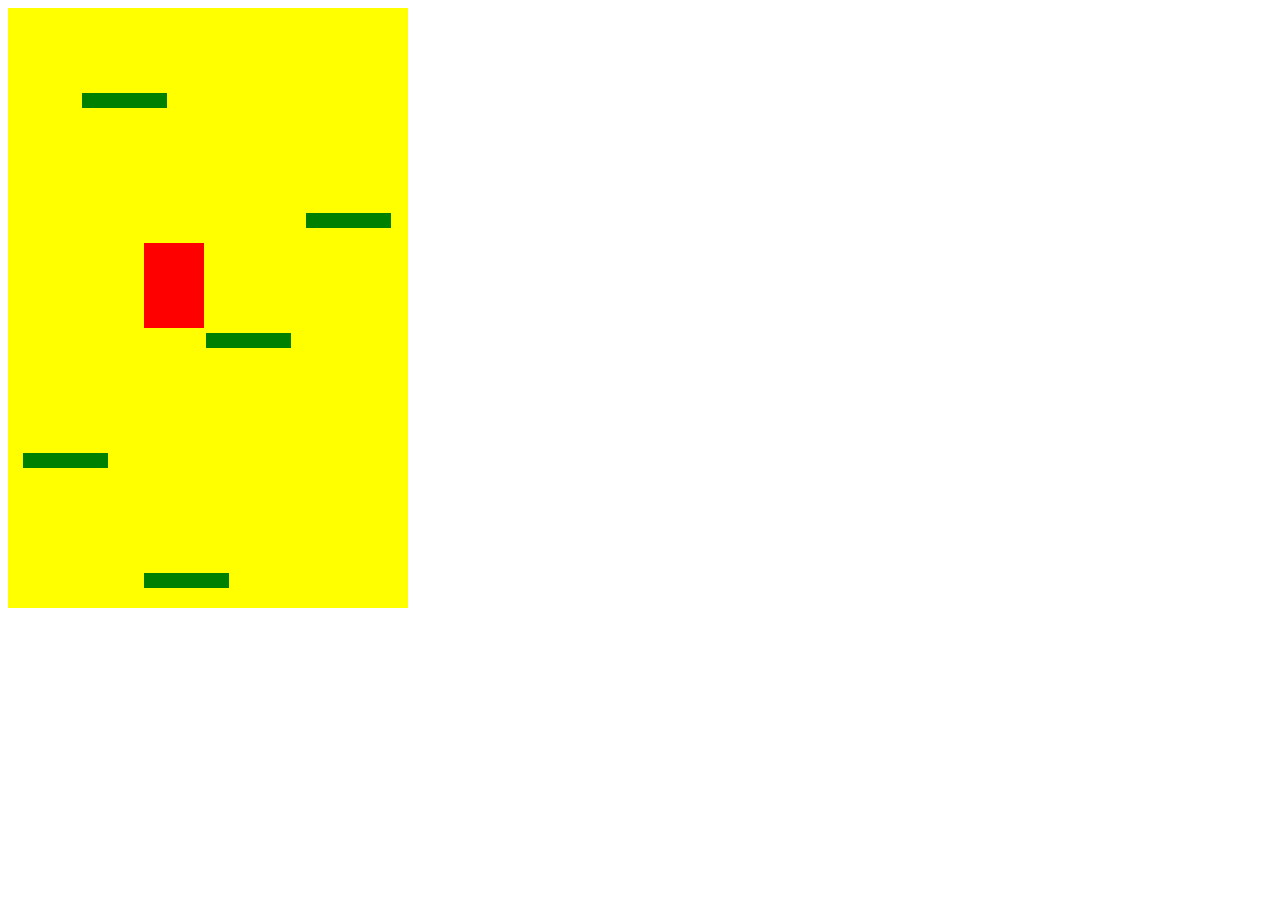
<file: public/doodle/index.html>
<!DOCTYPE html>
<html lang="en">

<head>
    <meta charset="utf-8">
    <meta http-equiv="X-UA-Compatible" content="IE=edge">
    <meta name="viewport" content="width=device-width, initial-scale=1.0">
    <script src="script.js" charset="utf-8"></script>
    <link rel="stylesheet" href="style.css">
    </link>
    <title>Jacob VanderVat Doodle Jump</title>
</head>

<body>

    <div class="grid">

    </div>

</body>

</html>
</file>
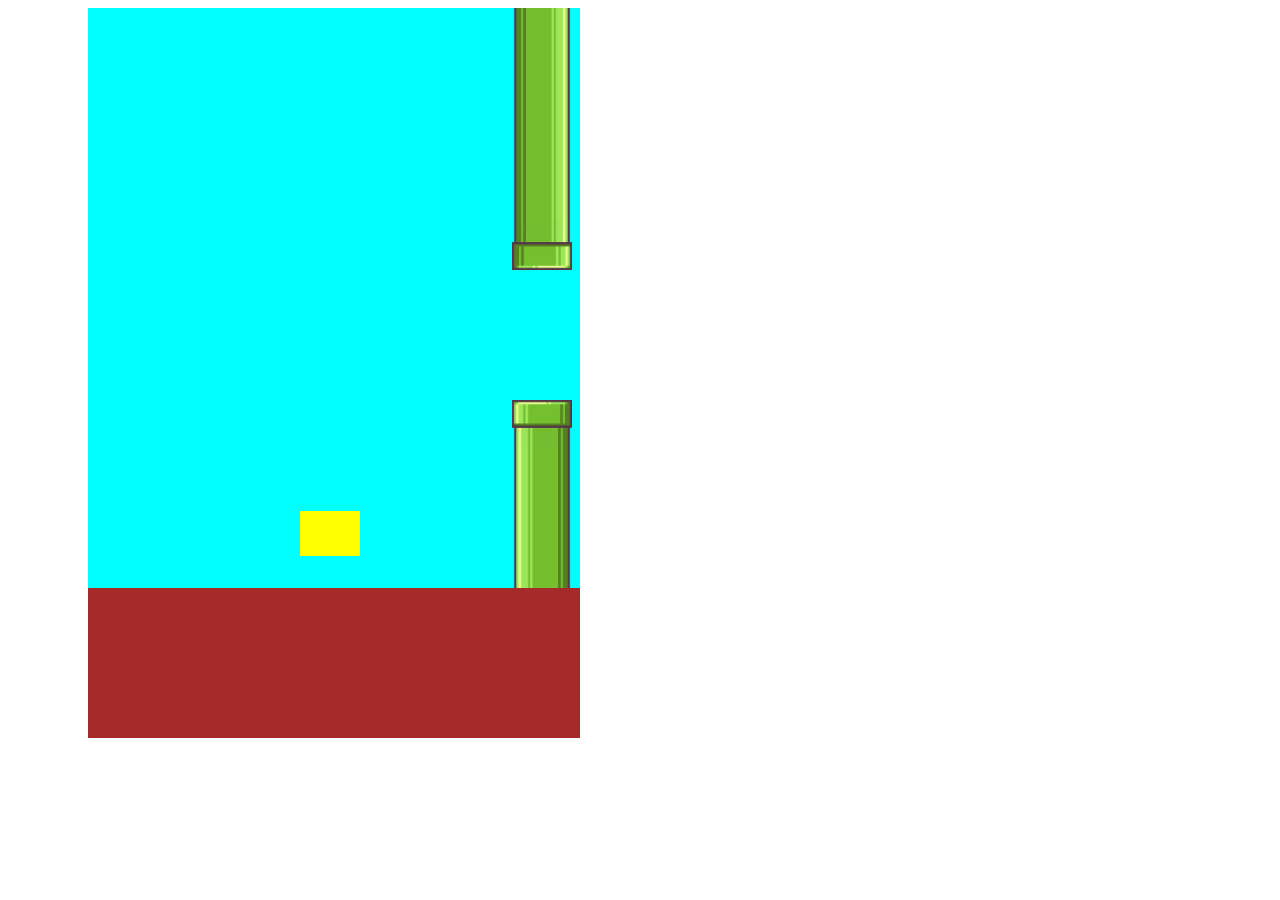
<file: public/flappy/index.html>
<!DOCTYPE html>
<html lang="en" dir="ltr">
  <head>
    <meta charset="utf-8">
    <title>Flappy Bird</title>
    <link rel="stylesheet" href="style.css">
    <script src="script.js" charset="utf-8"></script>
  </head>
  <body>

  <div class="border-left"></div>
  <div class="game-container">
      <div class="border-top"></div>
      <div class="sky">
          <div class="bird"></div>
      </div>
      <div class="ground"></div>
  </div>
  <div class="border-right"></div>

  </body>
</html>
</file>
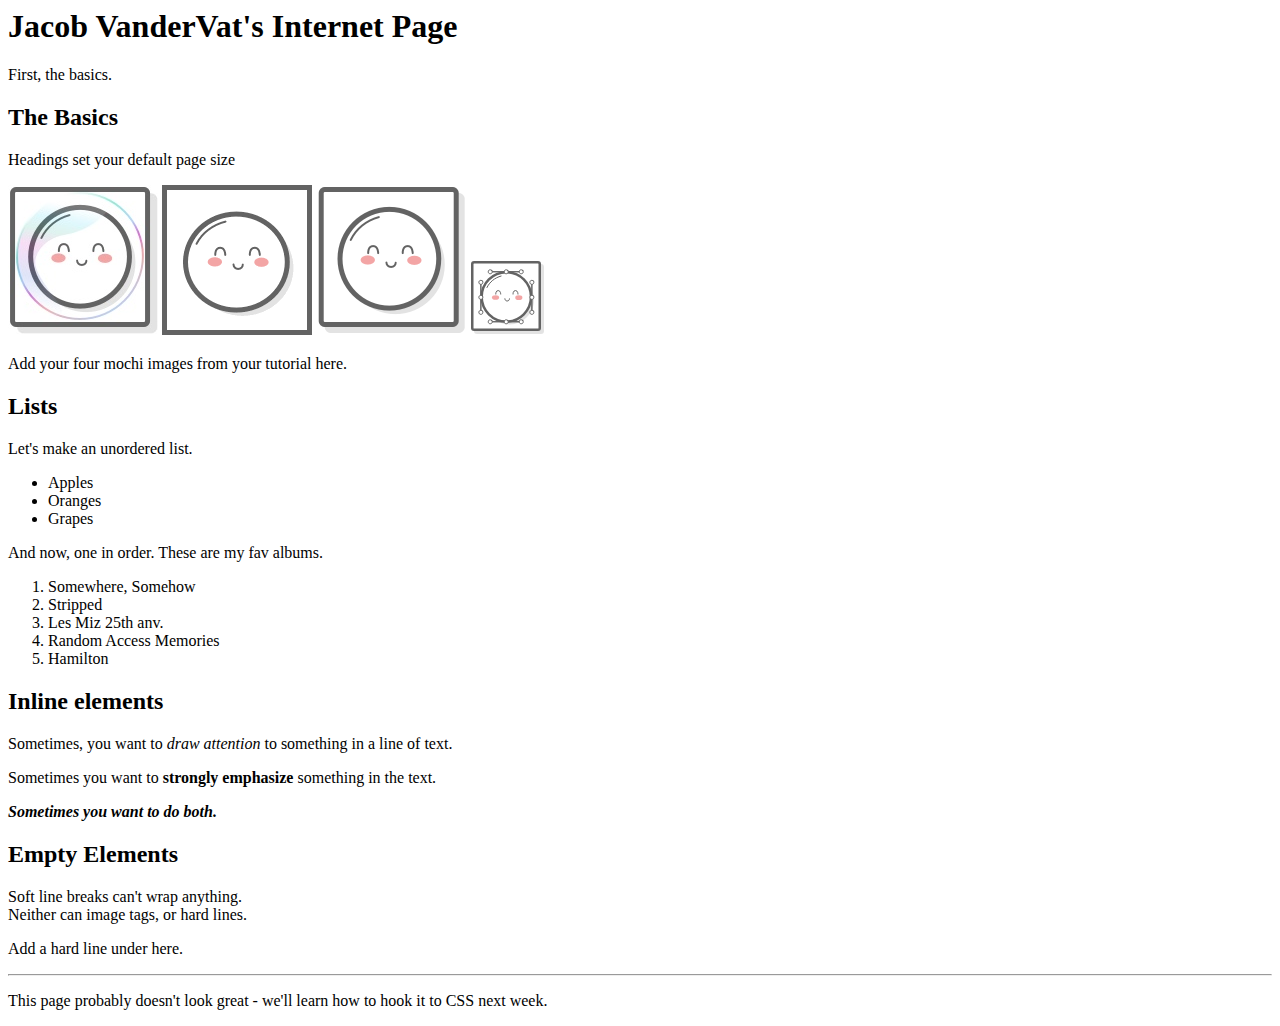
<file: public/labs/lab_1/index.html>
<html lang="en">
<head>
    <meta charset="UTF-8">
    <meta name="viewport" content="width=device-width, initial-scale=1.0">
    <title>Jacob VanderVat's Lab 1</title>
</head>
<body>

    <h1>Jacob VanderVat's Internet Page</h1>

    <p>First, the basics.</p>

    <h2>The Basics</h2>

    <p>Headings set your default page size</p>
    
    <img src='images/mochi.jpg' alt="This is a jpg"/>
    <img src='images/mochi.gif' alt="This is a gif"/>
    <img src='images/mochi.png' alt="This is a png"/>
    <img src='images/mochi.svg' alt="This is a svg"/>

<p>Add your four mochi images from your tutorial here.</p>

<h2>Lists</h2>

<p>Let's make an unordered list.</p>

<ul>
<li>Apples</li>
<li>Oranges</li>
<li>Grapes</li>
</ul>


<p>And now, one in order. These are my fav albums.</p>

<ol>
<li>Somewhere, Somehow</li>
<li>Stripped</li>
<li>Les Miz 25th anv.</li>
<li>Random Access Memories</li>
<li>Hamilton</li>
</ol>

<h2>Inline elements</h2>

<p>Sometimes, you want to <em>draw attention</em> to something in a line of text.</p>

<p>Sometimes you want to <strong>strongly emphasize</strong> something in the text.</p>

<p><em><strong>Sometimes you want to do both.</strong></em></p>

<h2>Empty Elements</h2>

<p>Soft line breaks can't wrap anything. <br>
Neither can image tags, or hard lines.</p>

<p>Add a hard line under here.</p>

<hr/>

<p>This page probably doesn't look great - we'll learn how to hook it to CSS next week.</p>
    
    
</body>
</html>
</file>
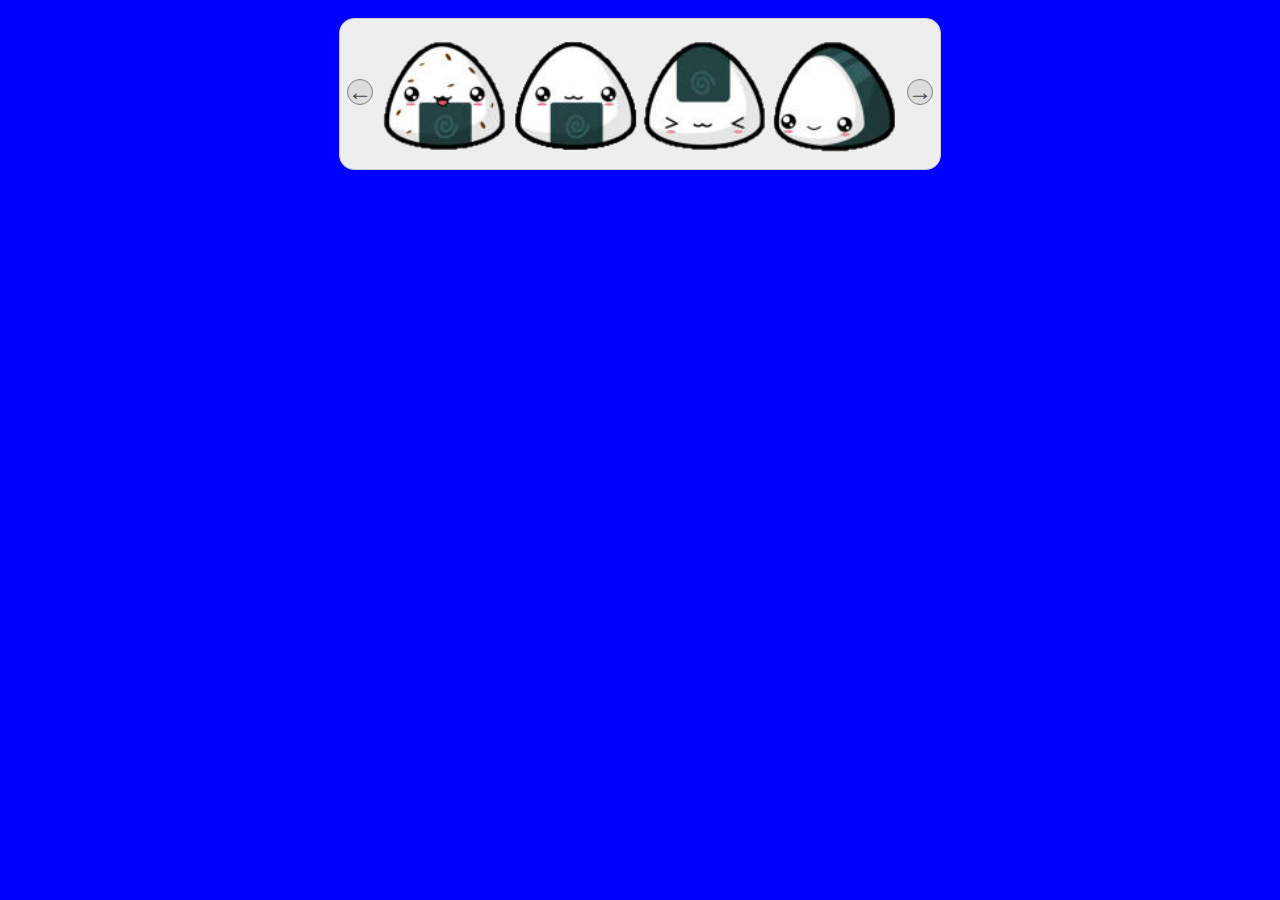
<file: public/labs/lab_3/index.html>
<!-- Write an index.html file -->
<!-- Include your stylesheet in the head -->
<!-- Include your script.js right before the </body> tag -->
<!-- Make a carousel of four mochi images that cycle, based on the readings from javascript.info -->
<!DOCTYPE html>
<html lang="en"></html>
<head>
  <meta charset="utf-8">
  <link rel="stylesheet" href="styles.css">
  <title>Jacob VanderVat's Lab 3</title>
</head>

<body>

  <div id="carousel" class="carousel">
    <button class="arrow prev">&larr;</button>
        <div class="gallery">
          <ul class="images">
            <li><img src="images/onigiri_1.png"></li>
            <li><img src="images/onigiri_2.png"></li>
            <li><img src="images/onigiri_3.png"></li>
            <li><img src="images/onigiri_4.png"></li>
            <li><img src="images/roll_1.png"></li>
            <li><img src="images/roll_2.png"></li>
            <li><img src="images/roll_3.png"></li>
          </ul>
        </div>
        <button class="arrow next">&rarr;</button>
  </div>

  <script src="script.js"></script>

</body>
</file>
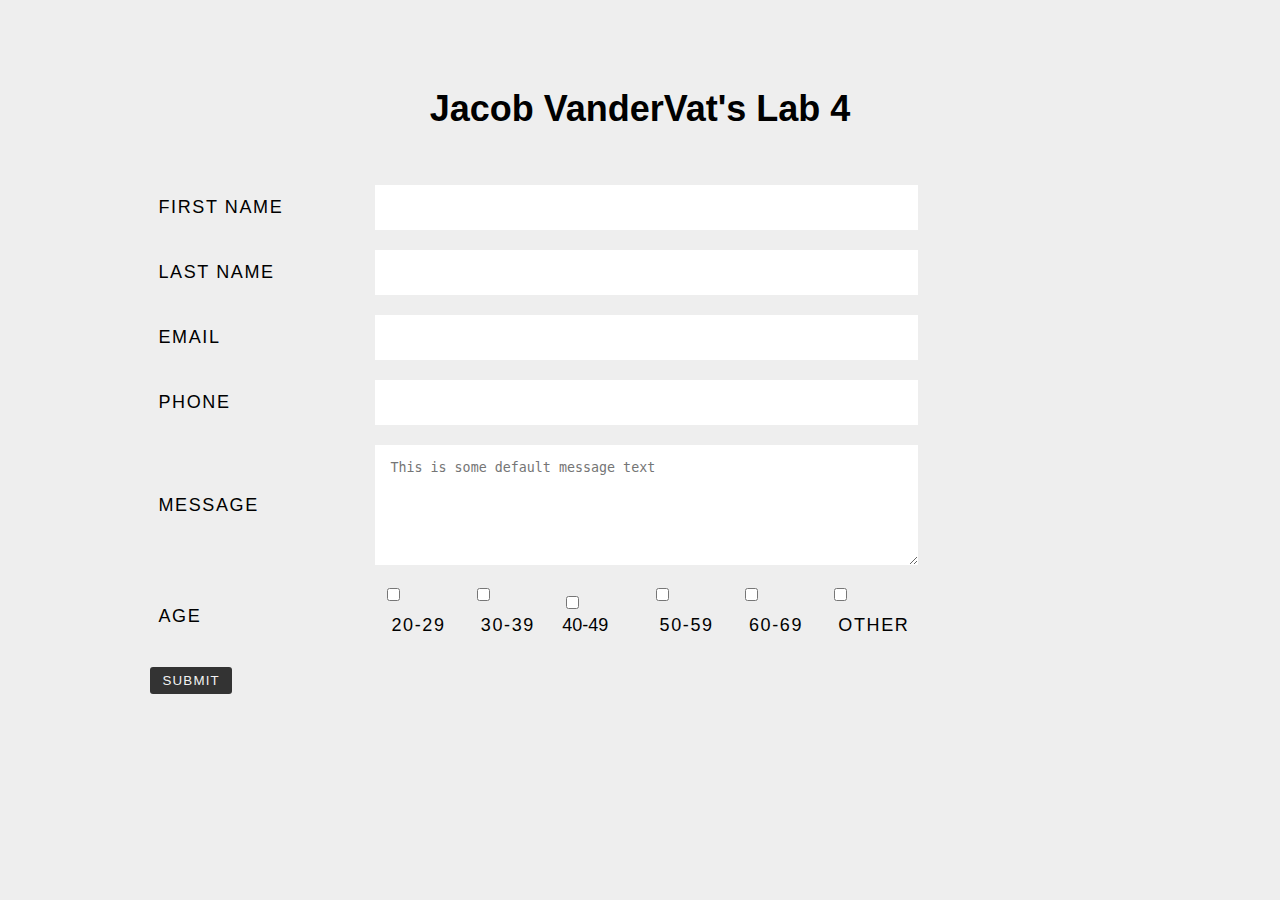
<file: public/labs/lab_4/index.html>
<!DOCTYPE html>
<html lang="en">

<head>
    <meta charset="UTF-8">
    <meta http-equiv="X-UA-Compatible" content="IE=edge">
    <meta name="viewport" content="width=device-width, initial-scale=1.0">
    <link rel="stylesheet" href="styles.css">
    <title>Jacob VanderVat's Lab 4</title>
</head>

<body>
    <h1>Jacob VanderVat's Lab 4</h1>
    <div class="container">
        <form action="/api" method="post">
            <ul class="flex-outer">
                <li>
                    <label for="fname">First Name</label>
                    <input type="text" name="fname" id="fname">
                </li>
                <li>
                    <label for="lname">Last Name</label>
                    <input type="text" name="lname" id="lname">
                </li>
                <li>
                    <label for="email">Email</label>
                    <input type="email" name="email" id="email">
                </li>
                <li>
                    <label for="phone">Phone</label>
                    <input type="tel" name="phone" id="phone">
                </li>
                <li>
                    <label for="message">Message</label>
                    <textarea rows="6" cols="33" id="message" name="message"
                        placeholder="This is some default message text"></textarea>
                </li>
                <li>
                    <p>Age</p>
                    <ul class="flex-inner">
                        <li>
                            <input type="checkbox" id="twenty-to-twentynine" name="twenty-to-twentynine">
                            <label for="twenty-to-twentynine">20-29</label>
                        </li>
                        <li>
                            <input type="checkbox" id="thirty-to-thirtynine" name="thirty-to-thirtynine">
                            <label for="thirty-to-thirtynine">30-39</label>
                        </li>
                        <li>
                            <input type="checkbox" id="fourty-to-fourtynine" name="fourty-to-fourtynine">
                            <label for="fourty-to-fourtynine"></label>40-49</label>
                        </li>
                        <li>
                            <input type="checkbox" id="fifty-to-fiftynine" name="fifty-to-fiftynine">
                            <label for="fifty-to-fiftynine">50-59</label>
                        </li>
                        <li>
                            <input type="checkbox" id="sixty-to-sixtynine" name="sixty-to-sixtynine">
                            <label for="sixty-to-sixtynine">60-69</label>
                        </li>
                        <li>
                            <input type="checkbox" id="other" name="other">
                            <label for="other">Other</label>
                        </li>
                    </ul>
                </li>
                <li>
                    <button type="submit" id="button" name="button">Submit</button>
                </li>
            </ul>
        </form>
    </div>
</body>

</html>
</file>
<file: public/doodle/style.css>
.grid {
    width: 400px;
    height: 600px;
    background-color: yellow;
    position: relative;
    font-size: 200px;
    text-align: center;
}

.doodler {
    width: 60px;
    height: 85px;
    background-color: red;
    position: absolute;
}

.platform {
    width: 85px;
    height: 15px;
    background-color: green;
    position: absolute;
}
</file>
<file: public/flappy/style.css>
body{
    display: flex;
}
.game-container {
    width: 500px;
    height: 730px;
    position: absolute;
    left: 80px;
}

.border-left {
    width: 80px;
    height: 790px;
    position:  absolute;
    background-color: white;
    z-index: +2;
}

.border-right {
    width: 80px;
    height: 790px;
    position: absolute;
    background-color: white;
    z-index: +2;
    left: 580px;
}

.border-top {
    width: 660px;
    height: 50px;
    position:  absolute;
    background-color: white;
    z-index: +2;
    top: -50px;
}

.sky {
    background-color: cyan;
    width: 500px;
    height: 580px;
    position: absolute;
}

.ground {
    background-color: brown;
    width: 500px;
    height: 150px;
    position: absolute;
    top: 580px;
    z-index: +1;
}

.bird {
    background-color: yellow;
    position: absolute;
    width: 60px;
    height: 45px;
}

.obstacle {
    background-image: url('flappybird-pipe.png');
    width: 60px;
    height: 300px;
    position: absolute;
}

.topObstacle {
    background-image: url('flappybird-pipe.png');
    transform: rotate(180deg);
    width: 60px;
    height: 300px;
    position: absolute;
}
</file>
<file: public/labs/lab_3/styles.css>
body {
  padding: 10px;
  background-color: blue;
}

.carousel {
  position: relative;
  width: 520px;
  padding: 10px 40px;
  border: 1px solid #CCC;
  border-radius: 15px;
  background: #eee;
  margin: auto;
}

.carousel img {
  width: 130px;
  height: 130px;
  display: block;
}

.arrow {
  position: absolute;
  top: 60px;
  padding: 0;
  background: #ddd;
  border-radius: 15px;
  border: 1px solid gray;
  font-size: 24px;
  line-height: 24px;
  color: #444;
  display: block;
}

.arrow:focus {
  outline: none;
}

.arrow:hover {
  background: #ccc;
  cursor: pointer;
}

.prev {
  left: 7px;
}

.next {
  right: 7px;
}

.gallery {
  width: 520px;
  overflow: hidden;
}

.gallery ul {
  height: 130px;
  width: 9999px;
  margin: 0;
  padding: 0;
  list-style: none;
  transition: margin-left 250ms;
  font-size: 0;
}

.gallery li {
  display: inline-block;
}
</file>
<file: public/labs/lab_4/styles.css>
body {
  font: normal 18px/1.5 "Fira Sans", "Helvetica Neue", sans-serif;
  background: #eee;
  color: black;
  padding: 50px 0;
}

h1 {
  display: flex;
  justify-content: center;
  padding-bottom: 2%;
}

.container {
  width: 80%;
  max-width: 1200px;
  margin: 0 auto;
}

.container * {
  box-sizing: border-box;
}

.flex-outer,
.flex-inner {
  list-style-type: none;
  padding: 0px 16px;
  width: auto;
}

.flex-outer {
  max-width: 800px;
  margin-left: 0px;
}

.flex-outer li,
.flex-inner {
  display: flex;
  align-items: center;
  flex-wrap: wrap;
}

.flex-inner {
  padding: 0 8px;
  justify-content: space-between;
}

.flex-outer > li:not(:last-child) {
  margin-bottom: 20px;
}

.flex-outer li label,
.flex-outer li p {
  padding: 8px;
  font-weight: 300;
  letter-spacing: 0.09em;
  text-transform: uppercase;
}

.flex-outer > li > label,
.flex-outer li p {
  flex: 1 0 125px;
  max-width: 225px;
}

.flex-outer > li > label + *,
.flex-inner {
  flex: 1 0 225px;
}

.flex-outer li p {
  margin: 0;
}

.flex-outer li input:not([type="checkbox"]),
.flex-outer li textarea {
  padding: 15px;
  border: none;
}

.flex-outer li button {
  margin-left: 0px;
  padding: 6px 12px;
  border: none;
  background: #333;
  color: #f2f2f2;
  text-transform: uppercase;
  letter-spacing: 1.2px;
  border-radius: 3px;
}

.flex-inner li {
  width: 80px;
}
</file>
